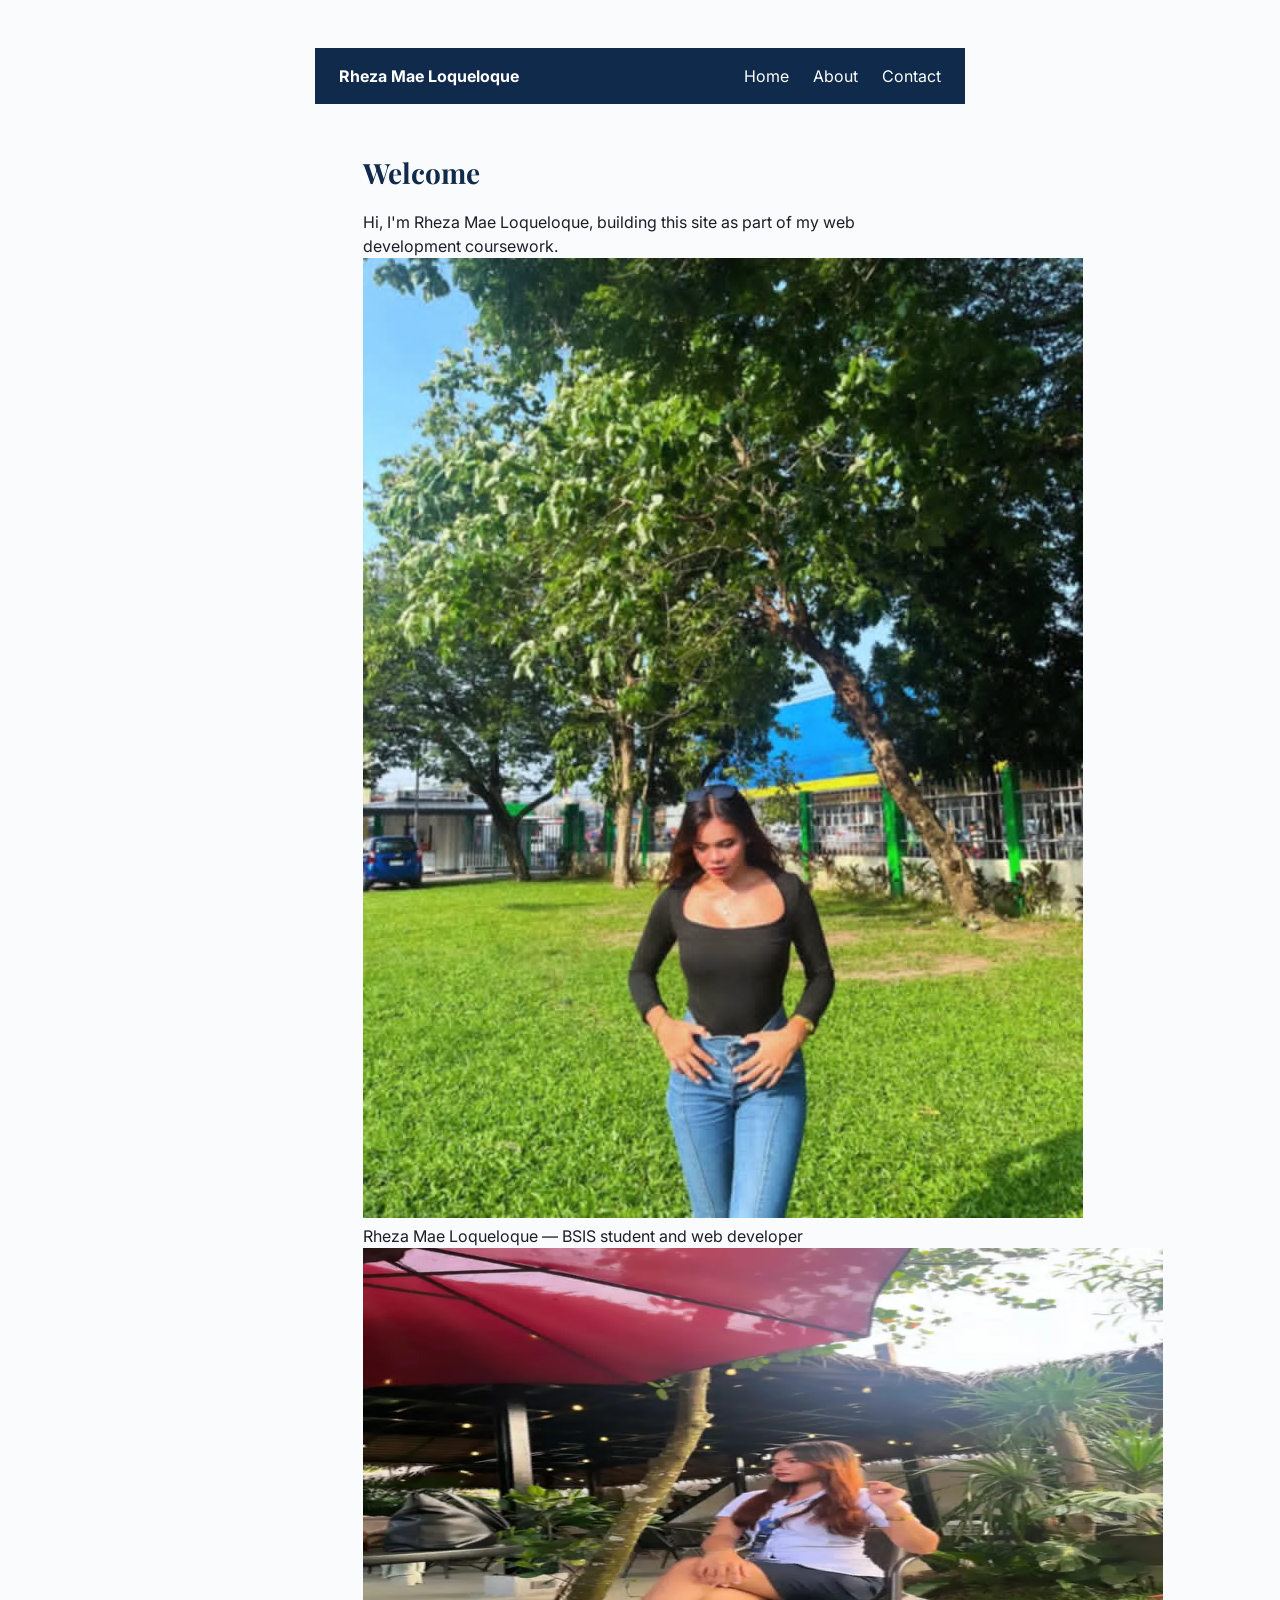
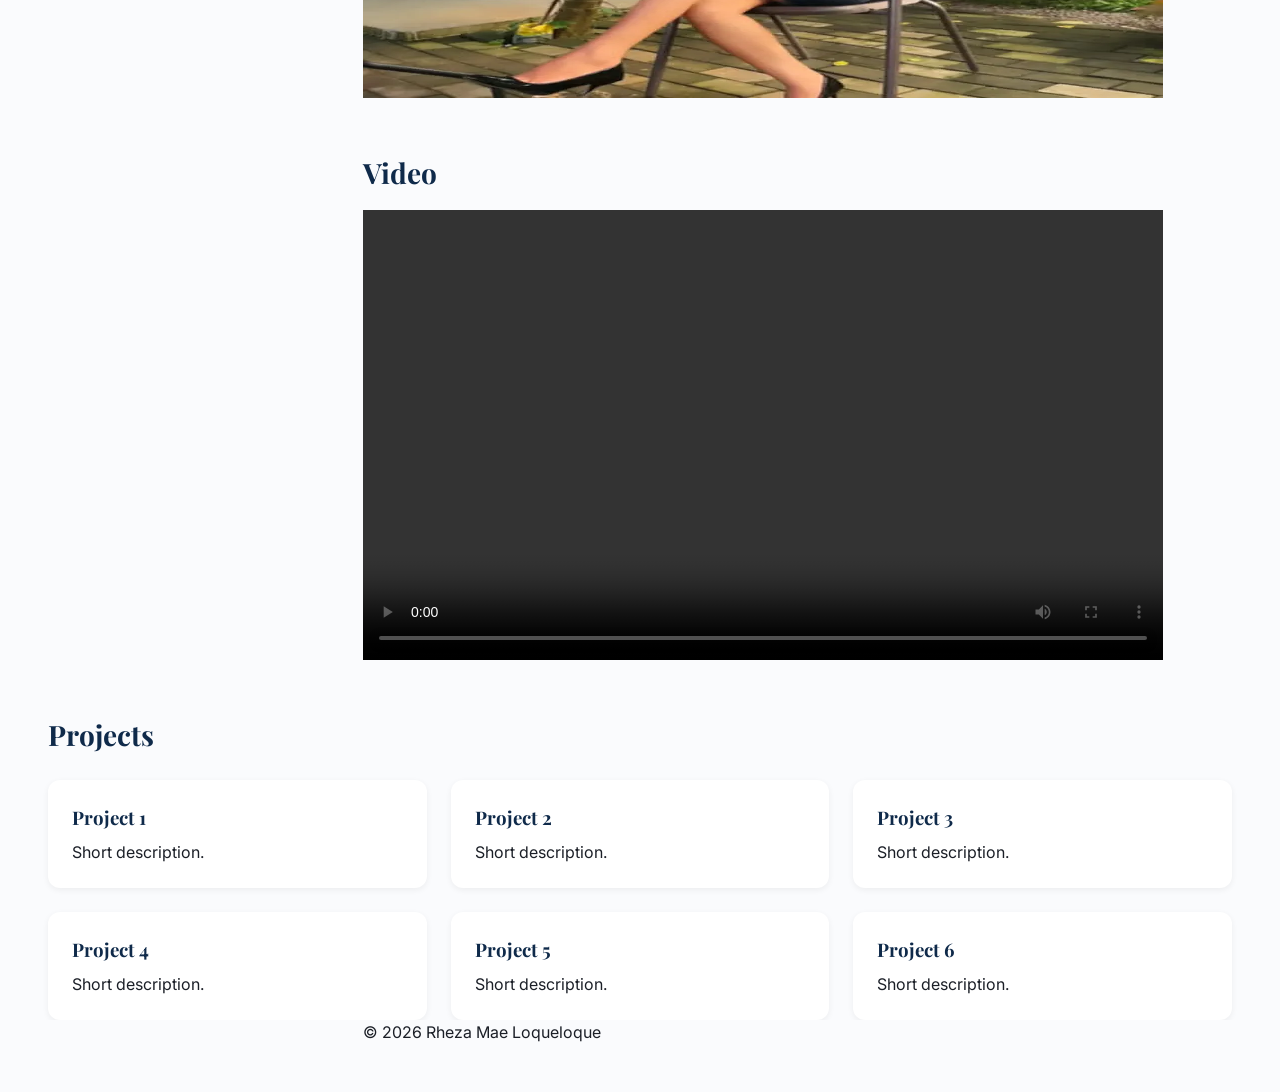
<file: index.html>
<!DOCTYPE html>
<html lang="en">
<head>
  <meta charset="UTF-8">
  <meta name="viewport" content="width=device-width, initial-scale=1">
  <title>Home | Rheza Mae Loqueloque</title>
  <meta name="description" content="Rheza Mae Loqueloque's personal site — BSIS student and web developer sharing projects, coursework, and background.">
  <link rel="canonical" href="https://rheza-dev.github.io/ABOUTME/">
  <!-- Open Graph -->
  <meta property="og:type" content="website">
  <meta property="og:site_name" content="Rheza Mae Loqueloque">
  <meta property="og:title" content="Home | Rheza Mae Loqueloque">
  <meta property="og:description" content="Rheza Mae Loqueloque's personal site — BSIS student and web developer.">
  <meta property="og:image" content="https://rheza-dev.github.io/ABOUTME/assets/hero-md.jpg">
  <meta property="og:url" content="https://rheza-dev.github.io/ABOUTME/">
  <!-- Twitter Card -->
  <meta name="twitter:card" content="summary_large_image">
  <link rel="preconnect" href="https://fonts.googleapis.com">
  <link href="https://fonts.googleapis.com/css2?family=Inter:wght@400;600&family=Playfair+Display:wght@700&display=swap" rel="stylesheet">
  <link rel="stylesheet" href="css/styles.css">
</head>
<body>
  <header class="site-header">
    <a href="index.html" class="logo">Rheza Mae Loqueloque</a>
    <nav>
      <ul class="nav-links">
        <li><a href="index.html">Home</a></li>
        <li><a href="about.html">About</a></li>
        <li><a href="contact.html">Contact</a></li>
      </ul>
    </nav>
  </header>
  <main>
    <article>
      <h2>Welcome</h2>
      <p>Hi, I'm Rheza Mae Loqueloque, building this site as part of my web development coursework.</p>
      <figure>
        <img src="assets/avatar.jpg" alt="Rheza Mae Loqueloque standing outdoors on grass, sunglasses pushed up on her head, wearing a black long-sleeve top and blue jeans, hands resting near her waist, with tall green trees and a building in the background">
        <figcaption>Rheza Mae Loqueloque — BSIS student and web developer</figcaption>
      </figure>
    </article>
    <picture>
      <source type="image/webp"
        srcset="assets/hero-sm.webp 400w,
                assets/hero-md.webp 800w,
                assets/hero-lg.webp 1600w"
        sizes="(max-width: 600px) 90vw, 800px">
      <img src="assets/hero-md.jpg"
        alt="Rheza Mae Loqueloque sitting outdoors under a red umbrella, wearing a white top and dark skirt, in a garden setting with string lights and tropical plants"
        width="800" height="450"
        loading="lazy">
    </picture>
    <section>
      <h2>Video</h2>
      <video controls preload="metadata" width="800" height="450">
        <source src="assets/vid.mp4" type="video/mp4">
        <track kind="captions" src="assets/vid.en.vtt" srclang="en" label="English" default>
      </video>
    </section>
    <section class="projects">
      <h2>Projects</h2>
      <div class="grid">
        <article class="project-card"><h3>Project 1</h3><p>Short description.</p></article>
        <article class="project-card"><h3>Project 2</h3><p>Short description.</p></article>
        <article class="project-card"><h3>Project 3</h3><p>Short description.</p></article>
        <article class="project-card"><h3>Project 4</h3><p>Short description.</p></article>
        <article class="project-card"><h3>Project 5</h3><p>Short description.</p></article>
        <article class="project-card"><h3>Project 6</h3><p>Short description.</p></article>
      </div>
    </section>
  </main>
  <footer>
    <p>&copy; 2026 Rheza Mae Loqueloque</p>
  </footer>
</body>
</html>
</file>
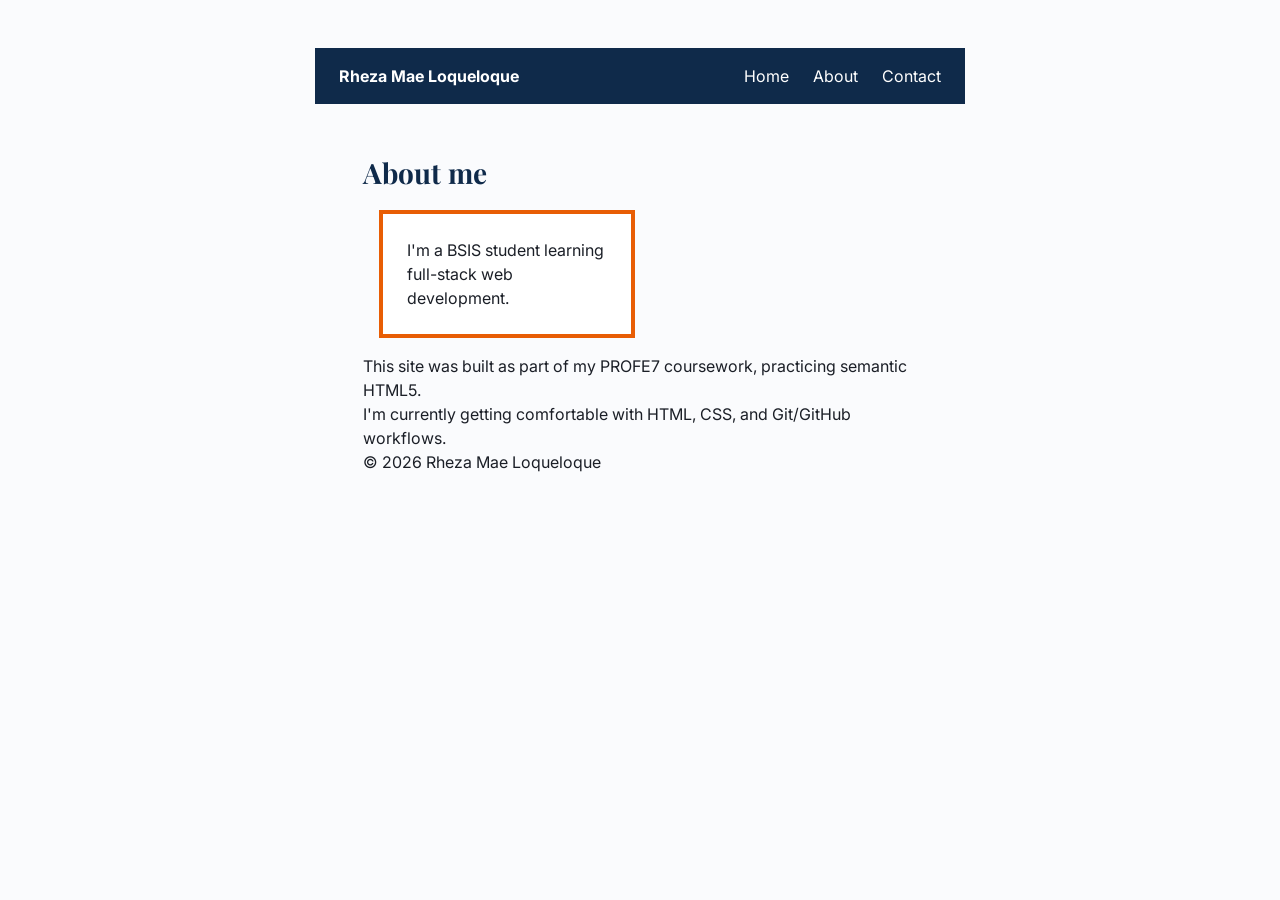
<file: about.html>
<!DOCTYPE html>
<html lang="en">
<head>
  <meta charset="UTF-8">
  <meta name="viewport" content="width=device-width, initial-scale=1">
  <title>About | Rheza Mae Loqueloque</title>
  <meta name="description" content="About Rheza Mae Loqueloque, a BSIS student learning full-stack web development with HTML, CSS, and Git/GitHub.">
  <link rel="canonical" href="https://rheza-dev.github.io/ABOUTME/about.html">
  <!-- Open Graph -->
  <meta property="og:type" content="website">
  <meta property="og:site_name" content="Rheza Mae Loqueloque">
  <meta property="og:title" content="About | Rheza Mae Loqueloque">
  <meta property="og:description" content="BSIS student learning full-stack web development with HTML, CSS, and Git/GitHub.">
  <meta property="og:image" content="https://rheza-dev.github.io/ABOUTME/assets/hero-md.jpg">
  <meta property="og:url" content="https://rheza-dev.github.io/ABOUTME/about.html">
  <!-- Twitter Card -->
  <meta name="twitter:card" content="summary_large_image">
  <link rel="preconnect" href="https://fonts.googleapis.com">
  <link href="https://fonts.googleapis.com/css2?family=Inter:wght@400;600&family=Playfair+Display:wght@700&display=swap" rel="stylesheet">
  <link rel="stylesheet" href="css/styles.css">
</head>
<body>
  <header class="site-header">
    <a href="index.html" class="logo">Rheza Mae Loqueloque</a>
    <nav>
      <ul class="nav-links">
        <li><a href="index.html">Home</a></li>
        <li><a href="about.html">About</a></li>
        <li><a href="contact.html">Contact</a></li>
      </ul>
    </nav>
  </header>
  <main>
    <section>
      <h2>About me</h2>
      <div class="card">
        <p>I'm a BSIS student learning full-stack web development.</p>
      </div>
      <p>This site was built as part of my PROFE7 coursework, practicing semantic HTML5.</p>
      <p>I'm currently getting comfortable with HTML, CSS, and Git/GitHub workflows.</p>
    </section>
  </main>
  <footer>
    <p>&copy; 2026 Rheza Mae Loqueloque</p>
  </footer>
</body>
</html>
</file>
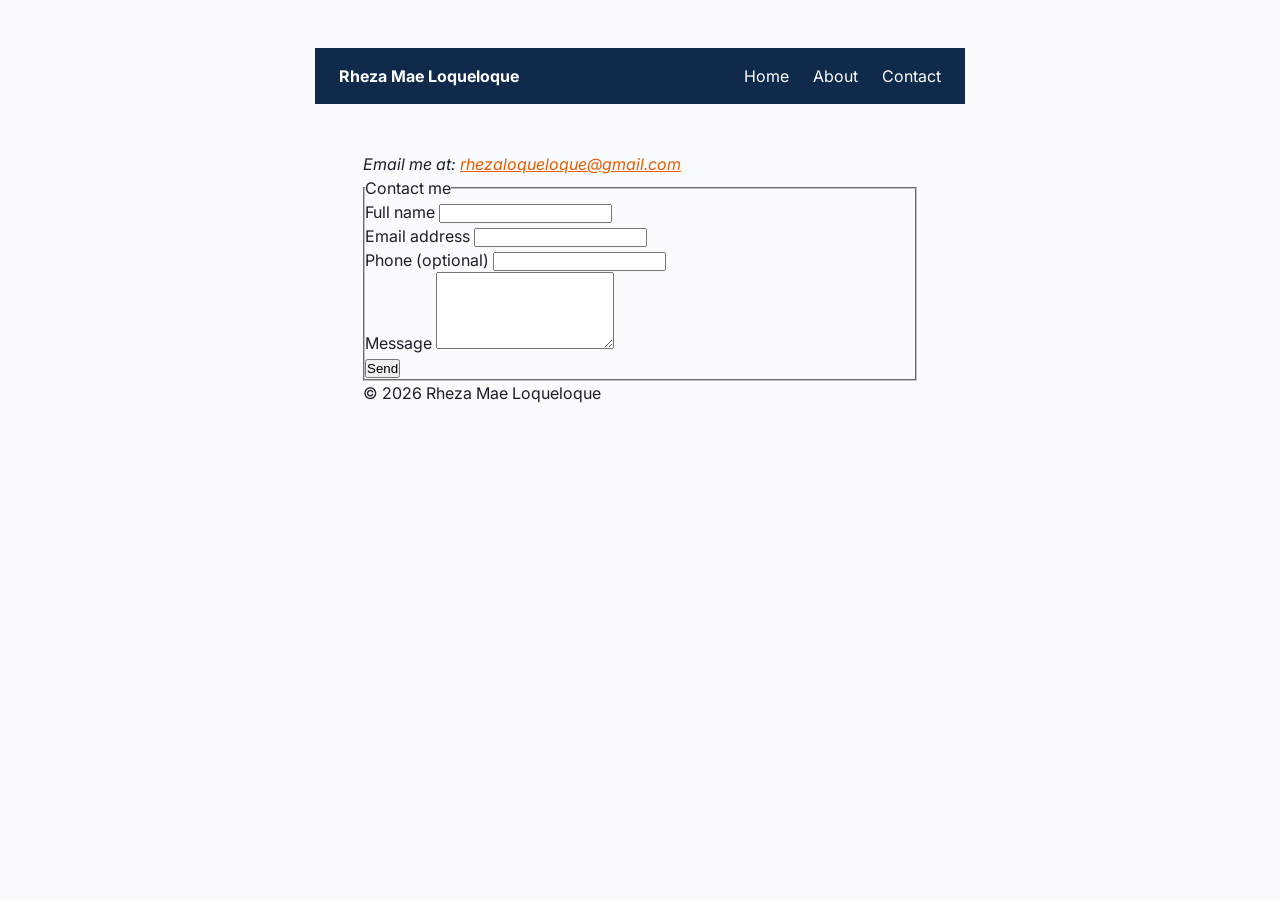
<file: contact.html>
<!DOCTYPE html>
<html lang="en">
<head>
  <meta charset="UTF-8">
  <meta name="viewport" content="width=device-width, initial-scale=1">
  <title>Contact | Rheza Mae Loqueloque</title>
  <meta name="description" content="Contact Rheza Mae Loqueloque for questions, collaboration, or feedback — reach out via the form or email.">
  <link rel="canonical" href="https://rheza-dev.github.io/ABOUTME/contact.html">
  <!-- Open Graph -->
  <meta property="og:type" content="website">
  <meta property="og:site_name" content="Rheza Mae Loqueloque">
  <meta property="og:title" content="Contact | Rheza Mae Loqueloque">
  <meta property="og:description" content="Get in touch with Rheza Mae Loqueloque via the contact form or email.">
  <meta property="og:image" content="https://rheza-dev.github.io/ABOUTME/assets/hero-md.jpg">
  <meta property="og:url" content="https://rheza-dev.github.io/ABOUTME/contact.html">
  <!-- Twitter Card -->
  <meta name="twitter:card" content="summary_large_image">
  <link rel="preconnect" href="https://fonts.googleapis.com">
  <link href="https://fonts.googleapis.com/css2?family=Inter:wght@400;600&family=Playfair+Display:wght@700&display=swap" rel="stylesheet">
  <link rel="stylesheet" href="css/styles.css">
</head>
<body>
  <header class="site-header">
    <a href="index.html" class="logo">Rheza Mae Loqueloque</a>
    <nav>
      <ul class="nav-links">
        <li><a href="index.html">Home</a></li>
        <li><a href="about.html">About</a></li>
        <li><a href="contact.html">Contact</a></li>
      </ul>
    </nav>
  </header>
  <main>
    <address>
      Email me at: <a href="mailto:rhezaloqueloque@gmail.com">rhezaloqueloque@gmail.com</a>
    </address>
    <section>
      <form action="#" method="POST">
        <fieldset>
          <legend>Contact me</legend>
          <p>
            <label for="name">Full name</label>
            <input type="text" id="name" name="name" required minlength="2">
          </p>
          <p>
            <label for="email">Email address</label>
            <input type="email" id="email" name="email" required>
          </p>
          <p>
            <label for="phone">Phone (optional)</label>
            <input type="tel" id="phone" name="phone" pattern="[0-9\-\s]{7,}">
          </p>
          <p>
            <label for="message">Message</label>
            <textarea id="message" name="message" rows="5" required></textarea>
          </p>
          <p>
            <button type="submit">Send</button>
          </p>
        </fieldset>
      </form>
    </section>
  </main>
  <footer>
    <p>&copy; 2026 Rheza Mae Loqueloque</p>
  </footer>
</body>
</html>
</file>
<file: css/styles.css>
:root {
  --clr-navy: #0F2A4A;
  --clr-accent: #E85D04;
  --clr-text: #1B1F27;
  --clr-muted: #5B6472;
  --clr-bg: #FAFBFD;
  --font-body: "Inter", system-ui, sans-serif;
  --font-heading: "Playfair Display", Georgia, serif;
  --space-xs: 0.5rem;
  --space-sm: 1rem;
  --space-md: 1.5rem;
  --space-lg: 3rem;
}

* { box-sizing: border-box; margin: 0; padding: 0; }

body {
  font-family: var(--font-body);
  color: var(--clr-text);
  background: var(--clr-bg);
  line-height: 1.5;
  padding: var(--space-lg);
  max-width: 65ch;
  margin: 0 auto;
}

h1, h2, h3 { font-family: var(--font-heading); color: var(--clr-navy); }
h1 { font-size: clamp(2rem, 5vw, 3.5rem); margin-bottom: var(--space-md); }
h2 { font-size: 1.75rem; margin: var(--space-lg) 0 var(--space-sm); }

a { color: var(--clr-accent); }

.card {
  width: 200px;
  padding: 24px;
  border: 4px solid var(--clr-accent);
  margin: 16px;
  background: white;
}

.card { box-sizing: content-box; }

.site-header {
  display: flex;
  align-items: center;
  justify-content: space-between;
  padding: var(--space-sm) var(--space-md);
  background: var(--clr-navy);
  color: white;
  max-width: none;
  margin: 0 -3rem var(--space-lg);
}
.site-header .logo { color: white; font-weight: 700; text-decoration: none; }
.nav-links {
  list-style: none;
  display: flex;
  gap: var(--space-md);
}
.nav-links a { color: white; text-decoration: none; }
.nav-links a:hover { color: var(--clr-accent); }

.projects {
  width: 100vw;
  position: relative;
  left: 50%;
  right: 50%;
  margin-left: -50vw;
  margin-right: -50vw;
  padding: 0 var(--space-lg);
  box-sizing: border-box;
  overflow-x: hidden;
}
.grid {
  display: grid;
  grid-template-columns: repeat(auto-fit, minmax(300px, 1fr));
  gap: var(--space-md);
  margin-top: var(--space-md);
}
.project-card {
  padding: var(--space-md);
  border-radius: 12px;
  background: white;
  box-shadow: 0 2px 6px rgba(0,0,0,0.06);
}
.project-card h3 { color: var(--clr-navy); margin-bottom: var(--space-xs); }
</file>
